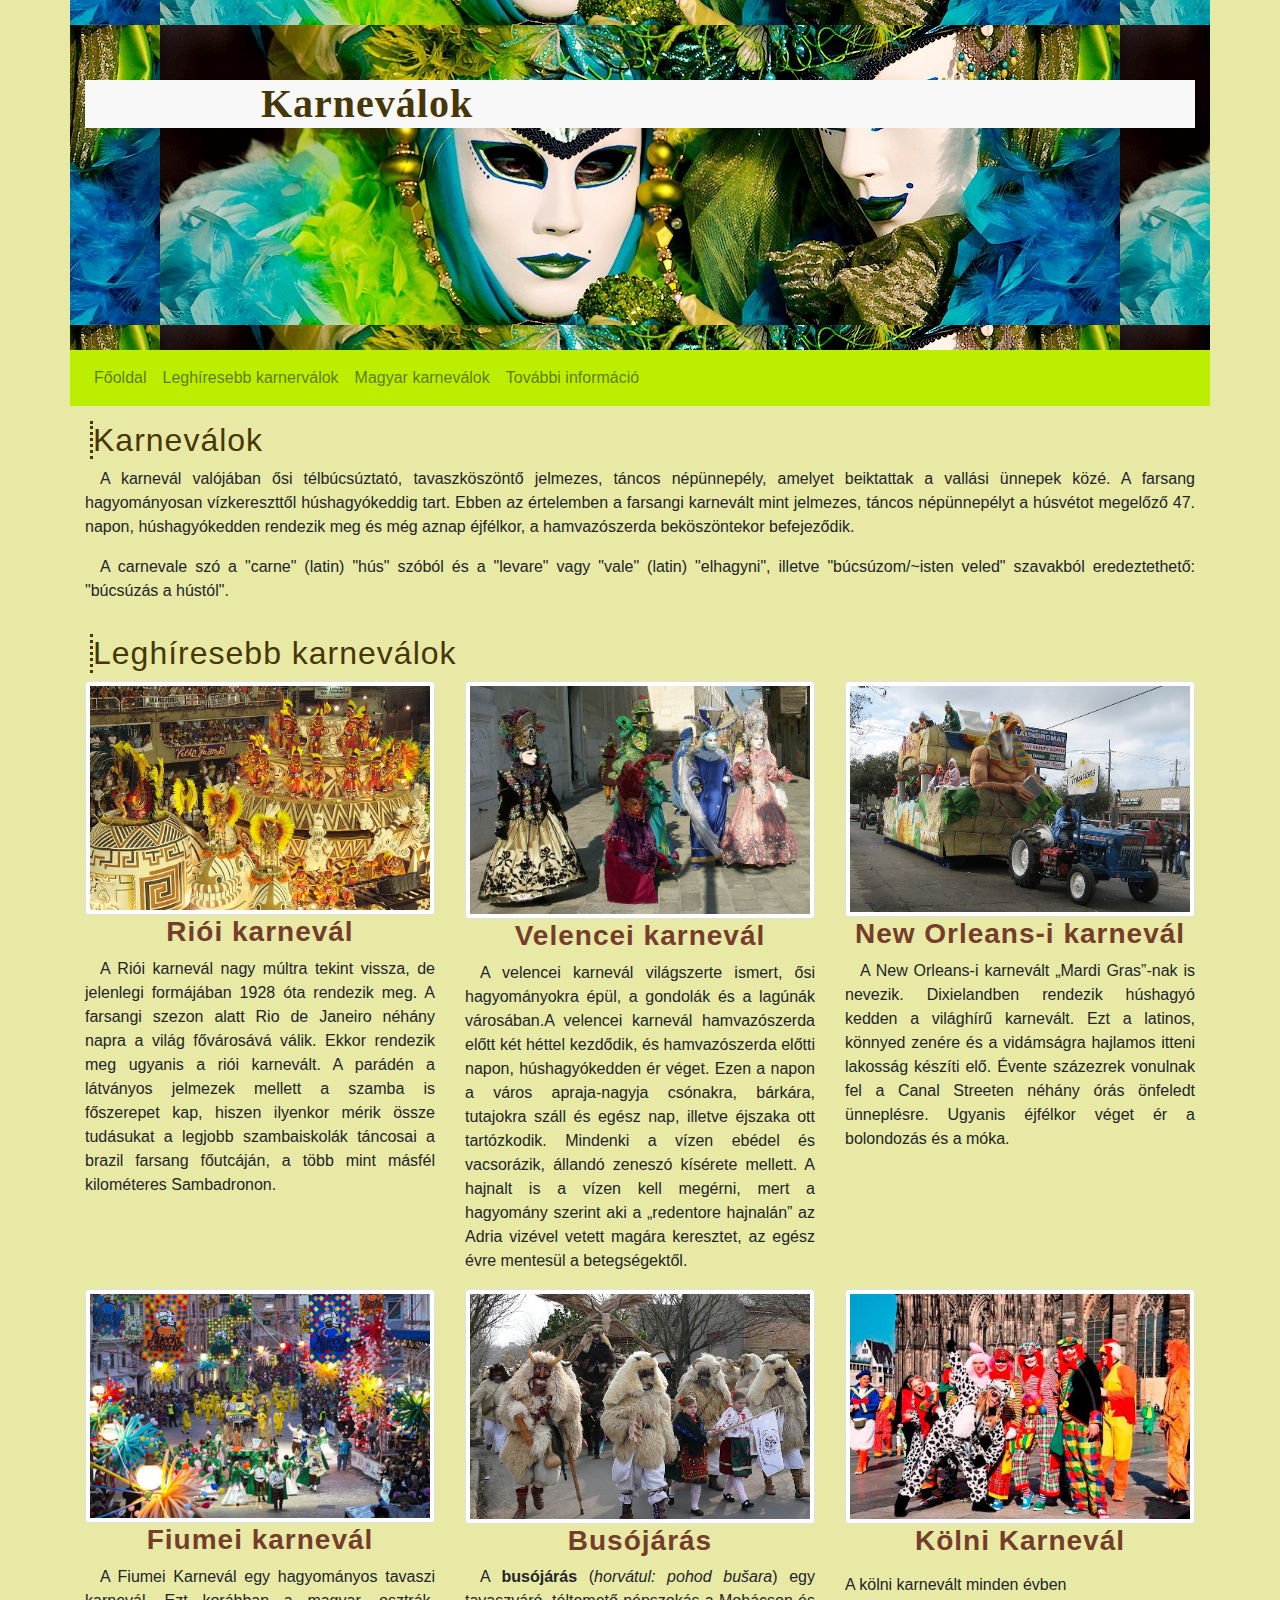
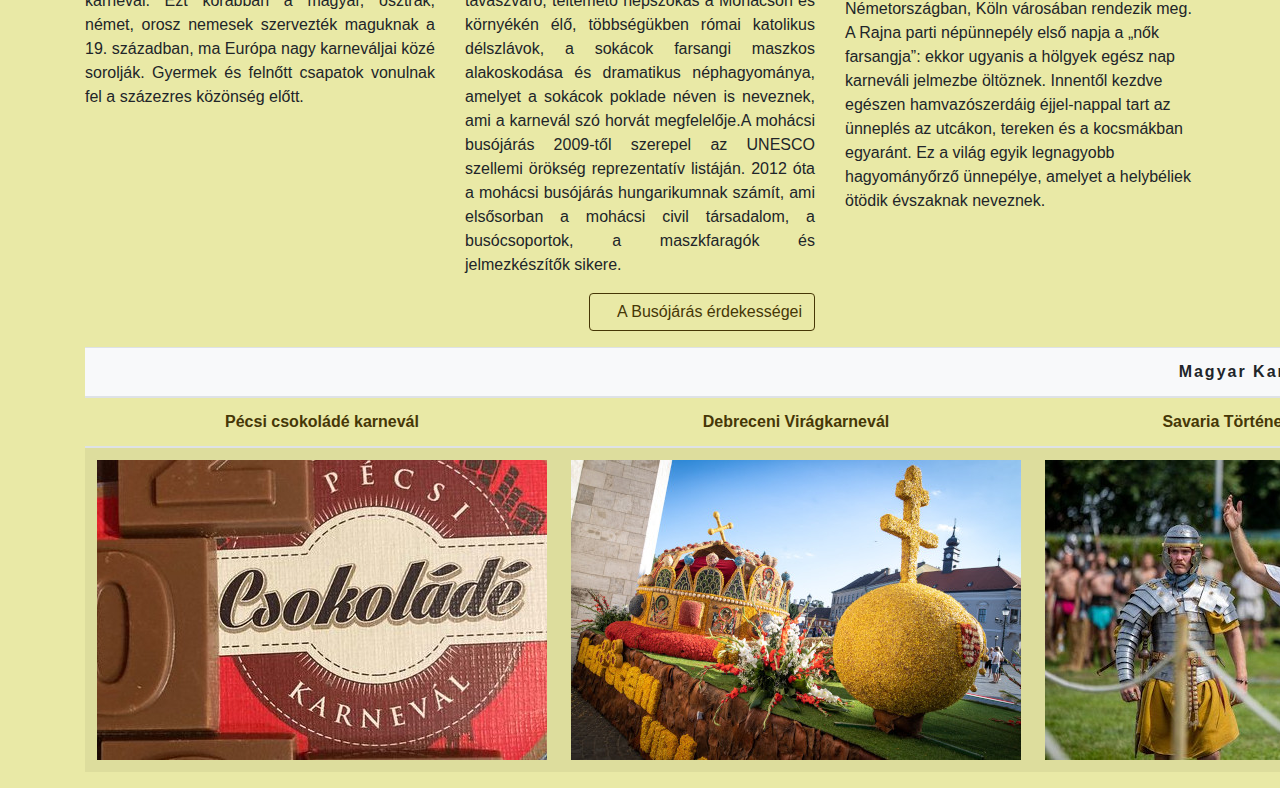
<file: index.html>
<!DOCTYPE html>
<html>

<head>
    <meta lang="hu">
    <title>Karneválok</title>
    <meta name="viewport" content="width=device-width, initial-scale=1, shrink-to-fit=no">
    <meta charset="utf-8">
    <link rel="stylesheet" href="bootstrap/css/bootstrap.css">
    <link rel="stylesheet" href="css/style.css">
</head>
  
<body>
    <header class="container">
        <div class="row">
            <div class="col-12">
                <h1 class="d-none d-sm-block">Karneválok</h1>
            </div>
        </div>
    </header>
    <nav class="container navbar navbar-expand-lg navbar-light">
        <button class="navbar-toggler ml-auto" type="button" data-toggle="collapse" data-target="#navbarNavAltMarkup"
            aria-controls="navbarNavAltMarkup" aria-expanded="false" aria-label="Toggle navigation">
            <span class="navbar-toggler-icon"></span>
        </button>
        <div class="collapse navbar-collapse" id="navbarNavAltMarkup">
            <div class="navbar-nav">
                <a class="nav-link" href="index.html">Főoldal <span class="sr-only">(current)</span></a>
                <a class="nav-link" href="index.html#leggyakoribb">Leghíresebb karnerválok</a>
                <a class="nav-link" href="index.html#magyar">Magyar karneválok</a>
                <a target="blank" class="nav-link" href="https://hu.wikipedia.org/wiki/Karnev%C3%A1l">További információ</a>
                
            </div>
        </div>
    </nav>
    <main class="container ">
        <article class="row">
            <div class="col-12">
                <h2>Karneválok</h2>
                <p>
                    A karnevál valójában ősi télbúcsúztató, tavaszköszöntő jelmezes, táncos népünnepély, amelyet beiktattak a vallási ünnepek közé. A farsang hagyományosan vízkereszttől húshagyókeddig tart. Ebben az értelemben a farsangi karnevált mint jelmezes, táncos népünnepélyt a húsvétot megelőző 47. napon, húshagyókedden rendezik meg és még aznap éjfélkor, a hamvazószerda beköszöntekor befejeződik. 
                </p>
                <p>A carnevale szó a "carne" (latin) "hús" szóból és a "levare" vagy "vale" (latin) "elhagyni", illetve "búcsúzom/~isten veled" szavakból eredeztethető: "búcsúzás a hústól".
                </p>
            </div>
        </article>
        <article  class="row">
            <div class="col-12">
                <h2 id="leggyakoribb">Leghíresebb karneválok</h2>
            </div>
            <div  class="col-sm-6 col-lg-4">
                <img class="img-thumbnail"class="img-fluid"src="img/rio.jpg" alt="Riói karnevál" >
                <h3>Riói karnevál</h3>
                <p>A Riói karnevál nagy múltra tekint vissza, de jelenlegi formájában 1928 óta rendezik meg.
                    A farsangi szezon alatt Rio de Janeiro néhány napra a világ fővárosává válik. Ekkor rendezik meg ugyanis a riói karnevált. A parádén a látványos jelmezek mellett a szamba is főszerepet kap, hiszen ilyenkor mérik össze tudásukat a legjobb szambaiskolák táncosai a brazil farsang főutcáján, a több mint másfél kilométeres Sambadronon.
                </p>
            </div>
            <div  class="col-sm-6 col-lg-4">
                <img class="img-thumbnail"class="img-fluid"src="img/velence.jpg" alt="Velencei karnevál" >
                <h3>Velencei karnevál</h3>
                <p>A velencei karnevál világszerte ismert, ősi hagyományokra épül, a gondolák és a lagúnák városában.A velencei karnevál hamvazószerda előtt két héttel kezdődik, és hamvazószerda előtti napon, húshagyókedden ér véget. Ezen a napon a város apraja-nagyja csónakra, bárkára, tutajokra száll és egész nap, illetve éjszaka ott tartózkodik. Mindenki a vízen ebédel és vacsorázik, állandó zeneszó kísérete mellett. A hajnalt is a vízen kell megérni, mert a hagyomány szerint aki a „redentore hajnalán” az Adria vizével vetett magára keresztet, az egész évre mentesül a betegségektől.

                </p>
            </div>
            <div  class="col-sm-6 col-lg-4">
                <img class="img-thumbnail"class="img-fluid"src="img/neworleans.jpg" alt="New Orleans-i karnevál" >
                <h3>New Orleans-i karnevál</h3>
                <p>A New Orleans-i karnevált „Mardi Gras”-nak is nevezik. Dixielandben rendezik húshagyó kedden a világhírű karnevált. Ezt a latinos, könnyed zenére és a vidámságra hajlamos itteni lakosság készíti elő. Évente százezrek vonulnak fel a Canal Streeten néhány órás önfeledt ünneplésre. Ugyanis éjfélkor véget ér a bolondozás és a móka.  </p>
            </div>
            <div  class="col-sm-6 col-lg-4">
                <img class="img-thumbnail"class="img-fluid"src="img/fiume.jpg" alt="Fiumei karnevál" >
                <h3>Fiumei karnevál</h3>
                <p>A Fiumei Karnevál egy hagyományos tavaszi karnevál. Ezt korábban a magyar, osztrák, német, orosz nemesek szervezték maguknak a 19. században, ma Európa nagy karneváljai közé sorolják. Gyermek és felnőtt csapatok vonulnak fel a százezres közönség előtt.</p>
            </div>
            <div  class="col-sm-6 col-lg-4">
                <img class="img-thumbnail"class="img-fluid"src="img/busojaras.jpg" alt="Busójárás" >
                <h3>Busójárás</h3>
                <p>A <b>busójárás</b> (<em>horvátul: pohod bušara</em>) egy tavaszváró, téltemető népszokás a Mohácson és környékén élő, többségükben római katolikus délszlávok, a sokácok farsangi maszkos alakoskodása és dramatikus néphagyománya, amelyet a sokácok poklade néven is neveznek, ami a karnevál szó horvát megfelelője.A mohácsi busójárás 2009-től szerepel az UNESCO szellemi örökség reprezentatív listáján. 2012 óta a mohácsi busójárás hungarikumnak számít, ami elsősorban a mohácsi civil társadalom, a busócsoportok, a maszkfaragók és jelmezkészítők sikere.</p>
                <p class="float-right btn btn-outline-success"><a href="busojaras.html">A Busójárás érdekességei</a></p>
            </div>
            <div  class="col-sm-6 col-lg-4">
                <img class="img-thumbnail"class="img-fluid"src="img/kolni.jpg" alt="Kölni karnevál" >
                <h3>Kölni Karnevál</h3>
                <p class="justify/left/right/center"></p>A kölni karnevált minden évben Németországban, Köln városában rendezik meg. A Rajna parti népünnepély első napja a „nők farsangja”: ekkor ugyanis a hölgyek egész nap karneváli jelmezbe öltöznek. Innentől kezdve egészen hamvazószerdáig éjjel-nappal tart az ünneplés az utcákon, tereken és a kocsmákban egyaránt. Ez a világ egyik legnagyobb hagyományőrző ünnepélye, amelyet a helybéliek ötödik évszaknak neveznek. </p>
            </div>
        

         
            <div class="col-12">
                <table class="d-none table table-striped d-md-table ">
                    <thead>
                        <tr class="bg-light">
                            <th colspan="5" id="magyar">Magyar Karneválok</th>                            
                        </tr>
                        <tr>
                            <th colspan="0"><a href="https://www.facebook.com/pecsicsokoladekarneval/">Pécsi csokoládé karnevál</a></th>
                            <th ><a href="https://www.facebook.com/DebreceniViragkarneval/">Debreceni Virágkarnevál</a> </th>
                            <th ><a href="https://www.facebook.com/savariakarnevalofficial/">Savaria Történelmi Karnevál</a></th>
                            <th ><a href="https://www.facebook.com/dunakarneval25/">Duna Karnevál</a> </th>
                            <th ><a href="https://www.bekesmegye.com/bekes-megye-hirek/vii-gyulai-reneszansz-karneval">Gyulai Reneszánsz Karnevál</a> </th>
                            
                        </tr>
                    </thead>
                    <tbody>
                        <tr>
                            <td><img src="img/pecsicsoki.jpg" alt="Pécsi csoki karnevál" ></td>
                            <td><img src="img/debreceni.jpg" alt="Debreceni Virágkarnevál" ></td>
                            <td><img src="img/savaria.jpg" alt="Savaria Történelmi karnevál" ></td>
                            <td><img src="img/duna.jpg" alt="Duna karnevál" ></td>
                            <td><img src="img/gyulai.jpg" alt="Gyulai Reneszánsz Karnevál" ></td>
                           
                        </tr>
                    </tbody>
                </table>
            </div>

            
        </article>
    </main>
    <script src="bootstrap/js/jquery-3.5.1.min.js"></script>
    <script src="bootstrap/js/bootstrap.min.js"></script>
</body>

</html>
</file>
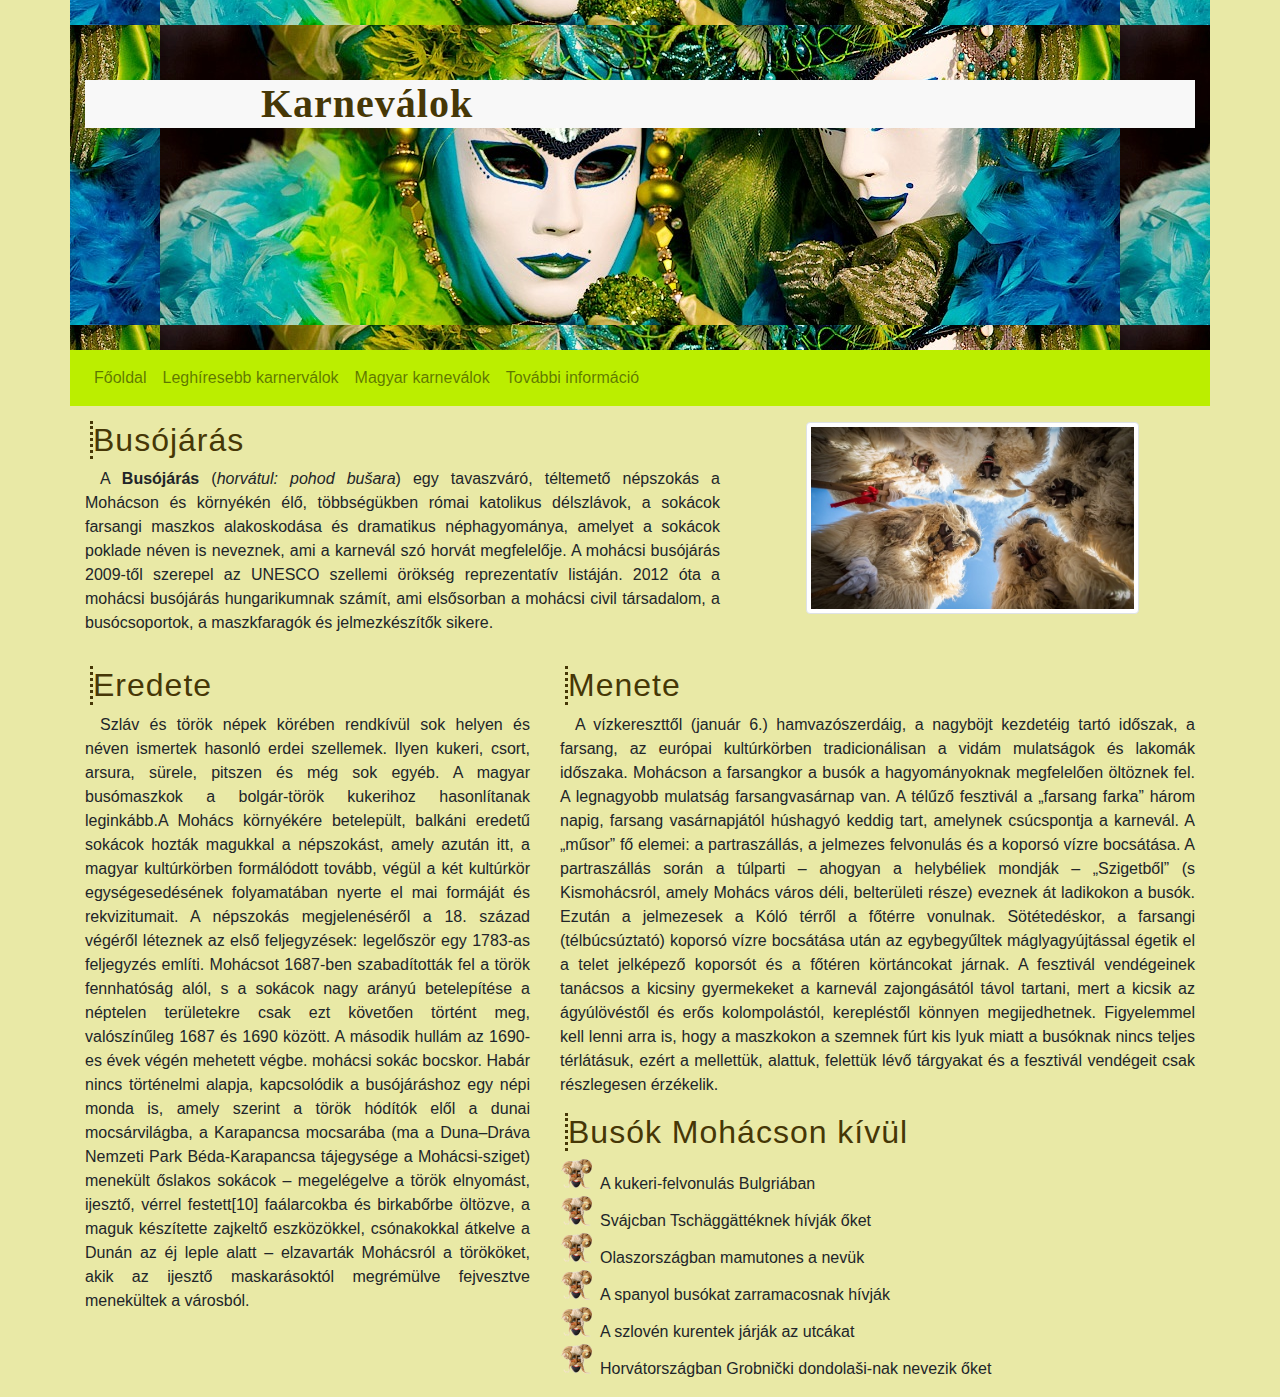
<file: busojaras.html>
<!DOCTYPE html>
<html >

<head>    
    <meta lang="hu">
    <meta charset="utf-8">  
    <meta name="viewport" content="width=device-width, initial-scale=1, shrink-to-fit=no">    
    <title>Karneválok</title>
    <link rel="stylesheet" href="bootstrap/css/bootstrap.min.css">    
    <link rel="stylesheet" href="css/style.css">
</head>
  
<body>
    <header class="container">
        <div class="row">
            <div class="col-12">
                <h1 class="d-none d-sm-block">Karneválok</h1>
            </div>
        </div>
    </header>
    <nav class="container navbar navbar-expand-lg navbar-light ">
        <button class="navbar-toggler ml-auto" type="button" data-toggle="collapse" data-target="#navbarNavAltMarkup"
            aria-controls="navbarNavAltMarkup" aria-expanded="false" aria-label="Toggle navigation">
            <span class="navbar-toggler-icon"></span>
        </button>
        <div class="collapse navbar-collapse" id="navbarNavAltMarkup">
            <div class="navbar-nav">
                <a class="nav-link" href="index.html">Főoldal</a>
                <a class="nav-link" href="index.html#leggyakoribb">Leghíresebb karnerválok</a>
                <a class="nav-link" href="index.html#kulonleges">Magyar karneválok</a>
                <a target="blank" class="nav-link" href="https://hu.wikipedia.org/wiki/Karnev%C3%A1l">További információ</a>
                
            </div>
        </div>
    </nav>
    <main class="container ">
        <article class="row">
            <div class="col-md-7">
                <h2>Busójárás</h2>
                <p>A <b>Busójárás</b> (<i>horvátul: pohod bušara</i>) egy tavaszváró, téltemető népszokás a Mohácson és környékén élő, többségükben római katolikus délszlávok, a sokácok farsangi maszkos alakoskodása és dramatikus néphagyománya, amelyet a sokácok poklade néven is neveznek, ami a karnevál szó horvát megfelelője.
                    A mohácsi busójárás 2009-től szerepel az UNESCO szellemi örökség reprezentatív listáján. 2012 óta a mohácsi busójárás hungarikumnak számít, ami elsősorban a mohácsi civil társadalom, a busócsoportok, a maszkfaragók és jelmezkészítők sikere.</p>

            </div>
            <div class="col-md-5">
                <img src="img/buso2.jpg" class="w-75 mt-3 mx-auto d-block img-fluid img-thumbnail" alt="Mandarin">
            </div>
            <div class="col-12 col-xl-5">
                <h2>Eredete</h2>
                <p>Szláv és török népek körében rendkívül sok helyen és néven ismertek hasonló erdei szellemek. Ilyen kukeri, csort, arsura, sürele, pitszen és még sok egyéb. A magyar busómaszkok a bolgár-török kukerihoz hasonlítanak leginkább.A Mohács környékére betelepült, balkáni eredetű sokácok hozták magukkal a népszokást, amely azután itt, a magyar kultúrkörben formálódott tovább, végül a két kultúrkör egységesedésének folyamatában nyerte el mai formáját és rekvizitumait. A népszokás megjelenéséről a 18. század végéről léteznek az első feljegyzések: legelőször egy 1783-as feljegyzés említi. Mohácsot 1687-ben szabadították fel a török fennhatóság alól, s a sokácok nagy arányú betelepítése a néptelen területekre csak ezt követően történt meg, valószínűleg 1687 és 1690 között. A második hullám az 1690-es évek végén mehetett végbe. mohácsi sokác bocskor. Habár nincs történelmi alapja, kapcsolódik a busójáráshoz egy népi monda is, amely szerint a török hódítók elől a dunai mocsárvilágba, a Karapancsa mocsarába (ma a Duna–Dráva Nemzeti Park Béda-Karapancsa tájegysége a Mohácsi-sziget) menekült őslakos sokácok – megelégelve a török elnyomást, ijesztő, vérrel festett[10] faálarcokba és birkabőrbe öltözve, a maguk készítette zajkeltő eszközökkel, csónakokkal átkelve a Dunán az éj leple alatt – elzavarták Mohácsról a törököket, akik az ijesztő maskarásoktól megrémülve fejvesztve menekültek a városból. </p>
            </div>
            
            <div class="col-12 col-xl-7">
                <h2>Menete</h2>
                <p>
                    A vízkereszttől (január 6.) hamvazószerdáig, a nagyböjt kezdetéig tartó időszak, a farsang, az európai kultúrkörben tradicionálisan a vidám mulatságok és lakomák időszaka. Mohácson a farsangkor a busók a hagyományoknak megfelelően öltöznek fel. A legnagyobb mulatság farsangvasárnap van. A télűző fesztivál a „farsang farka” három napig, farsang vasárnapjától húshagyó keddig tart, amelynek csúcspontja a karnevál. A „műsor” fő elemei: a partraszállás, a jelmezes felvonulás és a koporsó vízre bocsátása. A partraszállás során a túlparti – ahogyan a helybéliek mondják – „Szigetből” (s Kismohácsról, amely Mohács város déli, belterületi része) eveznek át ladikokon a busók. Ezután a jelmezesek a Kóló térről a főtérre vonulnak. Sötétedéskor, a farsangi (télbúcsúztató) koporsó vízre bocsátása után az egybegyűltek máglyagyújtással égetik el a telet jelképező koporsót és a főtéren körtáncokat járnak. A fesztivál vendégeinek tanácsos a kicsiny gyermekeket a karnevál zajongásától távol tartani, mert a kicsik az ágyúlövéstől és erős kolompolástól, kerepléstől könnyen megijedhetnek. Figyelemmel kell lenni arra is, hogy a maszkokon a szemnek fúrt kis lyuk miatt a busóknak nincs teljes térlátásuk, ezért a mellettük, alattuk, felettük lévő tárgyakat és a fesztivál vendégeit csak részlegesen érzékelik.</p>

                
                    

                        <h2 >Busók Mohácson kívül</h2>
                        <ul class="sorolas">
                           <li> A kukeri-felvonulás Bulgriában</li> 
                           <li>   Svájcban Tschäggättéknek hívják őket </li> 
                           <li>  Olaszországban  mamutones a nevük </li> 
                           <li>  A spanyol busókat zarramacosnak hívják </li> 
                           <li>   A szlovén kurentek járják az utcákat </li> 
                            <li>   Horvátországban Grobnički dondolaši-nak nevezik őket </li> 
                            </ul>
                        
             </div>      
        </article>
    </main>
    <script src="bootstrap/js/jquery-3.5.1.min.js"></script>
    <script src="bootstrap/js/bootstrap.min.js"></script>
</body>

</html>
</file>
<file: css/style.css>
body{
    background-color: rgb(233, 233, 166);
}
header{    
    background-position: center center;
    height: 350px;
    background-image: url(../img/bg2.jpg);
} 
.navbar {
    background-color: #bbee00;
}
h1{
    background-color: rgb(248, 248, 248);
    margin-top: 80px;
    padding-left: 11rem; 
    font-family: Verdana, Verdana;
    color: #463706;
    font-weight: bold;
    letter-spacing: 1px;
}
 
h2{    
    margin-top: 10px;    
    color: #463706;
    border-left: dotted;
    margin-left: 5px;
    margin-top: 15px;
    letter-spacing: 1px;
}

h3{    
    font-weight: bold;
    color: #753d2b;    
    text-align: center;
    letter-spacing: 1px;
    
}


li{
    list-style-image: url(../img/maszk.png);
    
}


td,th{
    text-align: center;
}

thead>tr:first-child{    
    letter-spacing: 2px;  
    margin-left: 40px;
}

a{

    color: #463706;
}
p {
    text-align: justify;
    text-indent: 15px;
}
</file>
